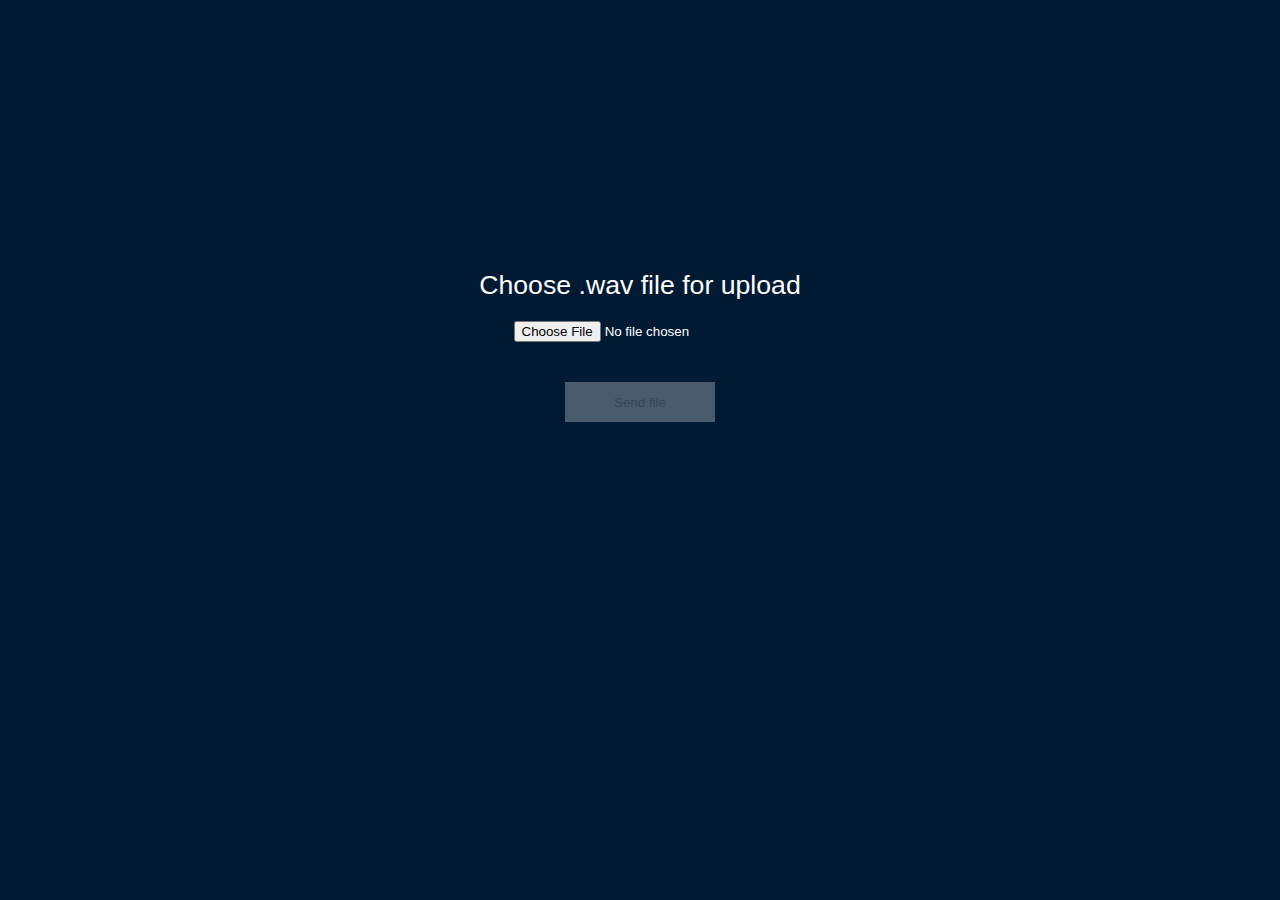
<file: index.html>
﻿<!DOCTYPE html>
<html lang="en">
<head>
    <title>Sound separator</title>
    <meta charset="utf-8">
    <link rel="stylesheet" href="style.css">
</head>
<body>
    <div class="mainBlock">
        <form action="/cgi-bin/uploadFile.py" method="post" enctype="multipart/form-data" class="uploadForm">
            <div class="choose-area">
                <p class="mainText">Choose .wav file for upload</p>
                <input type="file" name="filename" accept=".wav" id="chooseFile">
            </div>
            <div class="send-area">
                <input type="submit" value="Send file" id="sendFile" class="mainButton">
            </div>
        </form>
    </div>
    
    <script src="index.js"></script>
</body>
</html>
</file>
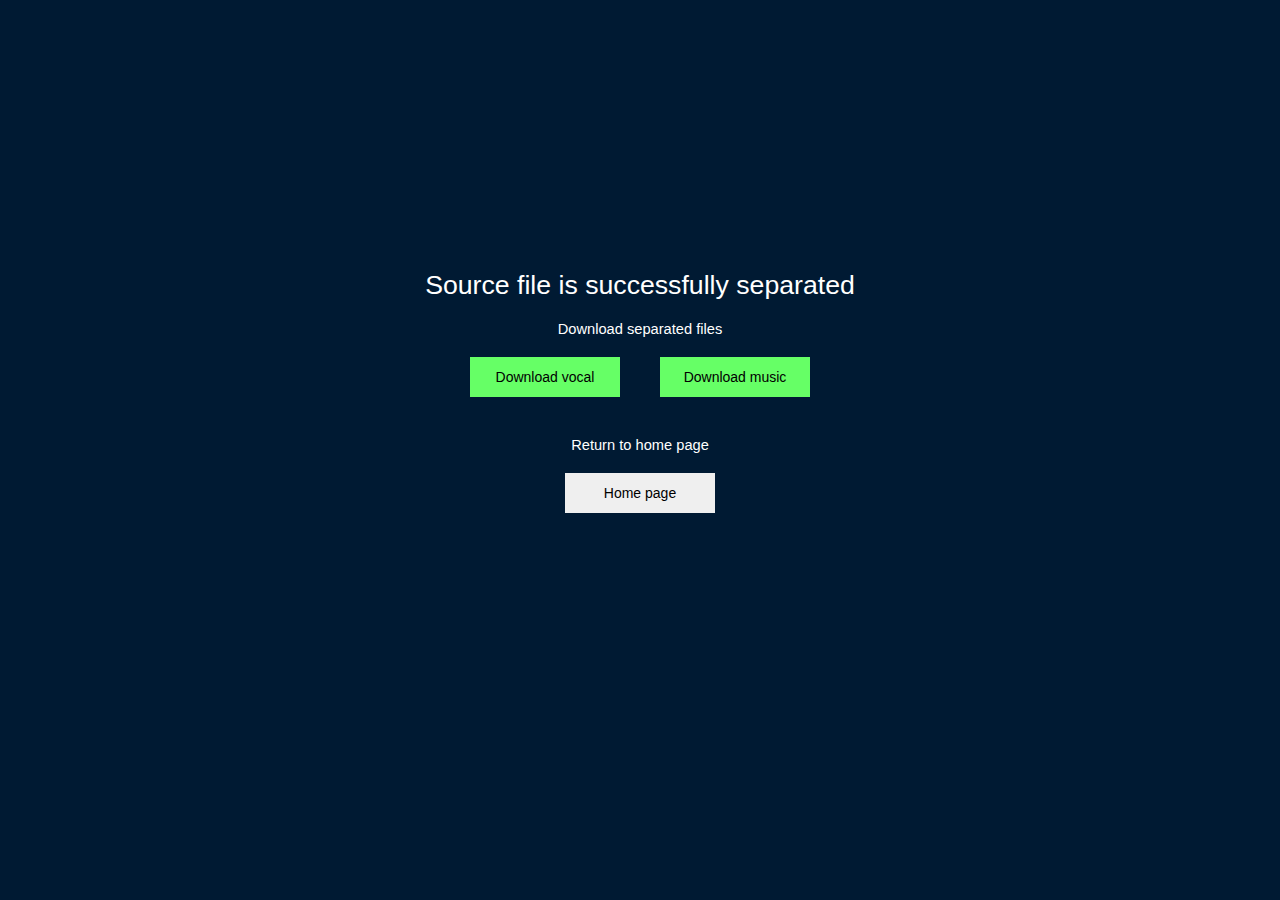
<file: download.html>
﻿<!DOCTYPE html>
<html lang="en">
<head>
    <title>Sound separator</title>
    <meta charset="utf-8">
    <link rel="stylesheet" href="../style.css">
</head>
<body>
    <div class="mainBlock">
        <p class="mainText">Source file is successfully separated</p>
        <p class="secondText">Download separated files</p>
        <div class="downloadButtons">
            <span id="a_001"></span>
            <div class="mainButton i" onclick="location.href='/2_umxl/vocals.wav'" download>Download vocal</div>
            <div class="mainButton i" onclick="location.href='/2_umxl/residual.wav'" download>Download music</div>
            <span id="a_002"></span>
        </div>
        <p class="secondText">Return to home page</p>
        <form action="/index.html">
            <button>Home page</button>
        </form>
    </div>
</body>
</html>
</file>
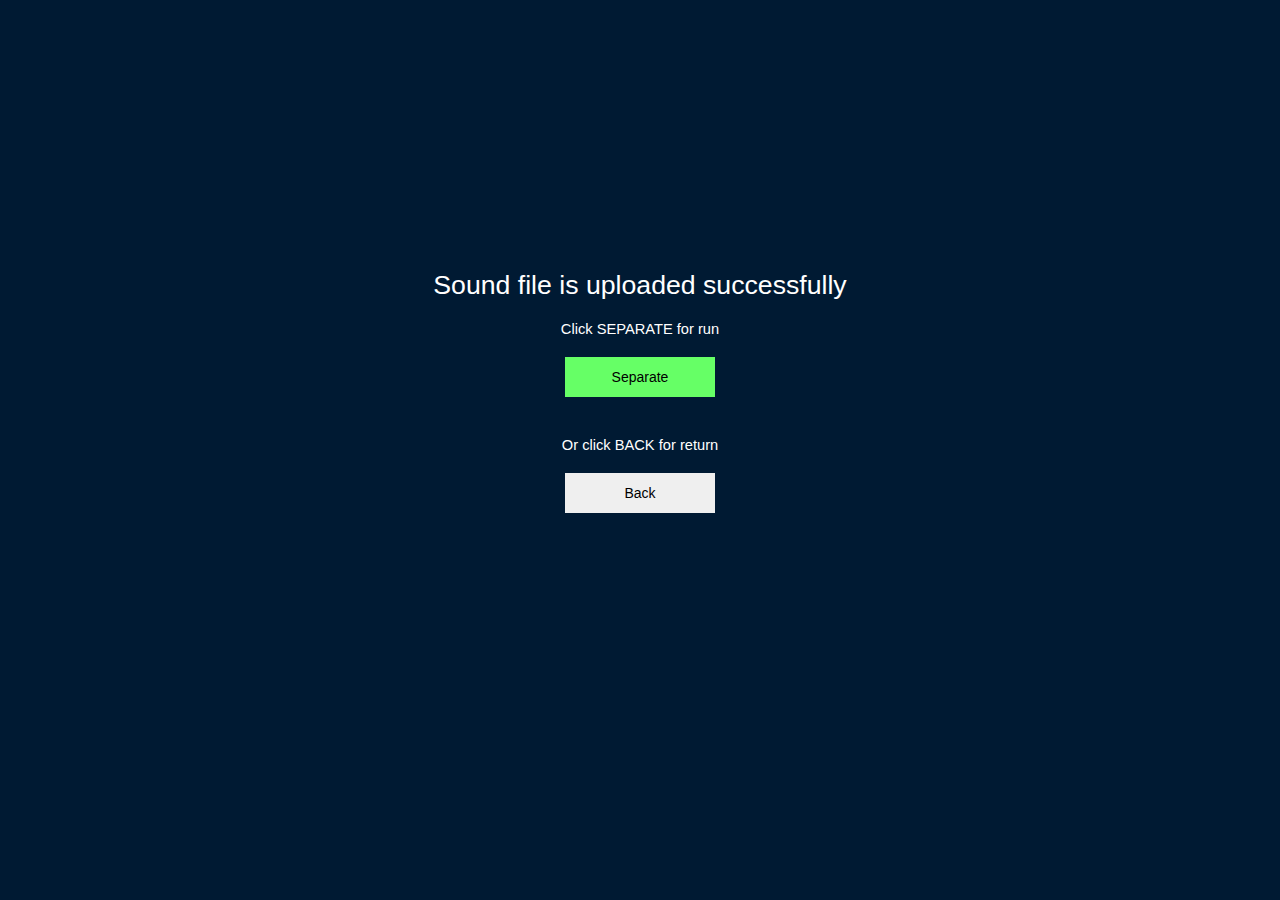
<file: uploaded.html>
﻿<!DOCTYPE html>
<html lang="en">
<head>
    <title>Sound separator</title>
    <meta charset="utf-8">
    <link rel="stylesheet" href="../style.css">
</head>
<body>
    <div class="mainBlock">
        <p class="mainText">Sound file is uploaded successfully</p>
        <p class="secondText">Click SEPARATE for run</p>
        <form action="/cgi-bin/bashFunc.py">
            <button class="mainButton">Separate</button>
        </form>
        <p class="secondText">Or click BACK for return</p>
        <form action="/index.html">
            <button>Back</button>
        </form>
    </div>
</body>
</html>
</file>
<file: style.css>
* {
    margin: 0;
    padding: 0;
    box-sizing: border-box;
}

body {
    font-family: Arial, Verdana, sans-serif;
    background-color: #001a33;
    font-size: 20pt;
    color: #ffffff;
    display: flex;
    align-items: center;
    justify-content: center;
    flex-direction: column;
    min-height: 100vh;
}

.mainText {
    font-size: 20pt;
}

.secondText {
    font-size: 11pt;
    margin-bottom: 20px;
    margin-top: 20px;
}

.i {
    border: 1px solid red;
}

form {
    display: flex;
    align-items: center;
    justify-content: center;
    flex-direction: column;
}

button {
    color: black;
    font-size: 14px;
    width: 150px;
    height: 40px;
    border: none;
    cursor: pointer;
    margin-bottom: 20px;
}

.mainBlock {
    width: 50vw;
    height: 40vh;
    min-width: 200px;
    min-height: 200px;
    display: flex;
    align-items: center;
    justify-content: flex-start;
    flex-direction: column;
}

.mainButton {
    background-color: #66ff66;
    color: black;
    font-size: 14px;
    width: 150px;
    height: 40px;
    border: none;
    display: flex;
    align-items: center;
    justify-content: center;
    flex-direction: column;
    cursor: pointer;
    margin-bottom: 20px;
    margin-left: 20px;
    margin-right: 20px;
}

/*Index.html*/
.uploadForm {
    width: 100%;
    height: 100%;
    justify-content: flex-start;
}

.choose-area {
    width: 100%;
    display: flex;
    align-items: center;
    justify-content: center;
    flex-direction: column;
    color: #ffffff;
    font-weight: 500;
}

#chooseFile {
    margin-top: 20px;
    margin-bottom: 20px;
}    
    
.send-area {
    margin-top: 20px;
    display: flex;
    align-items: center;
    justify-content: center;
}

#sendFile {
    width: 150px;
    height: 40px;
    background-color: ;
    border: none;
}

/*uploaded.html*/


/*Download.html*/
.downloadButtons {
    display: flex;
    align-items: center;
    justify-content: center;
    flex-direction: row;
    width: 100%;
}

#a_001, #a_002 {
    display: none;
}

.a_mainButton {
    display: block;
    text-decoration: none;
}
</file>
